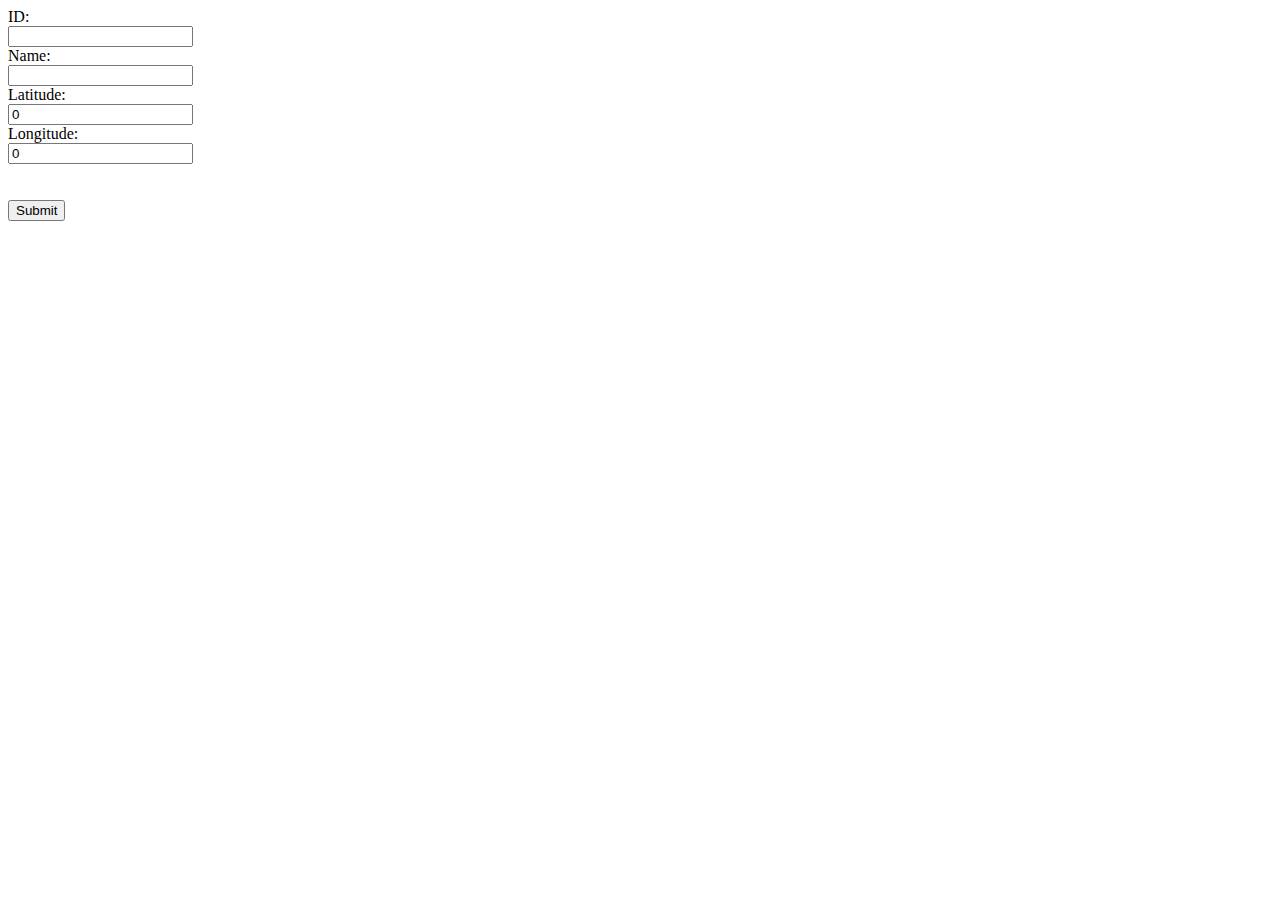
<file: add_rest.html>
<!DOCTYPE html>
<html lang="en">
	<form action="add_rest.php" method="post" onsubmit="window.opener.location.reload()">
		ID:<br>
		<input type="number" name="id"><br>
		Name:<br>
		<input type="text" name="name"><br>
		Latitude:<br>
		<input type="text" name="lat" value="0"><br>
		Longitude:<br>
		<input type="text" name="long" value="0"><br><br>
		<br>
		<input type="submit">
	</form>
</html>
</file>
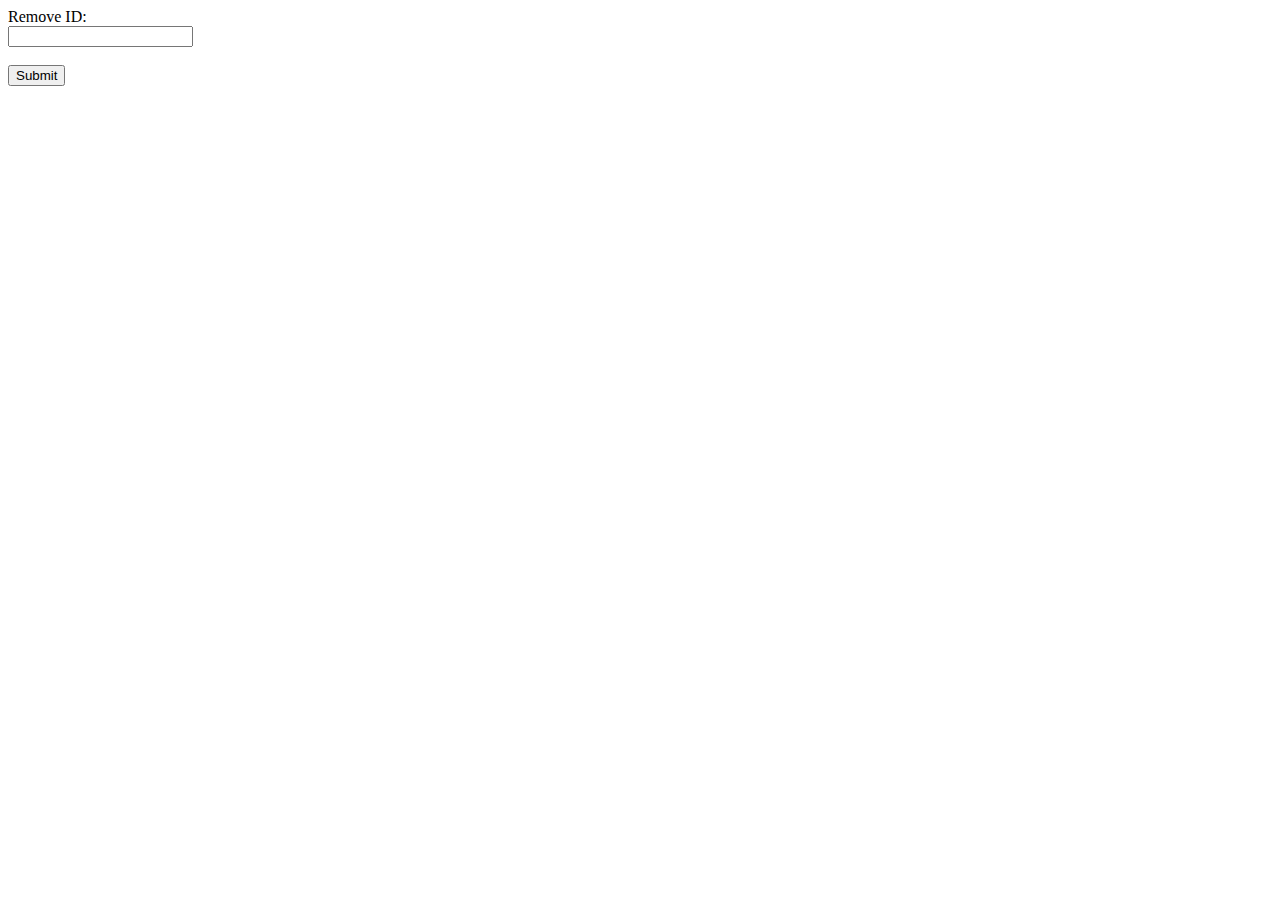
<file: remove_rest.html>
<!DOCTYPE html>
<html lang="en">
	<form action="remove_rest.php" method="post" onsubmit="window.opener.location.reload()">
		Remove ID:<br>
		<input type="number" name="id"><br><br>
		<input type="submit">
	</form>
</html>
</file>
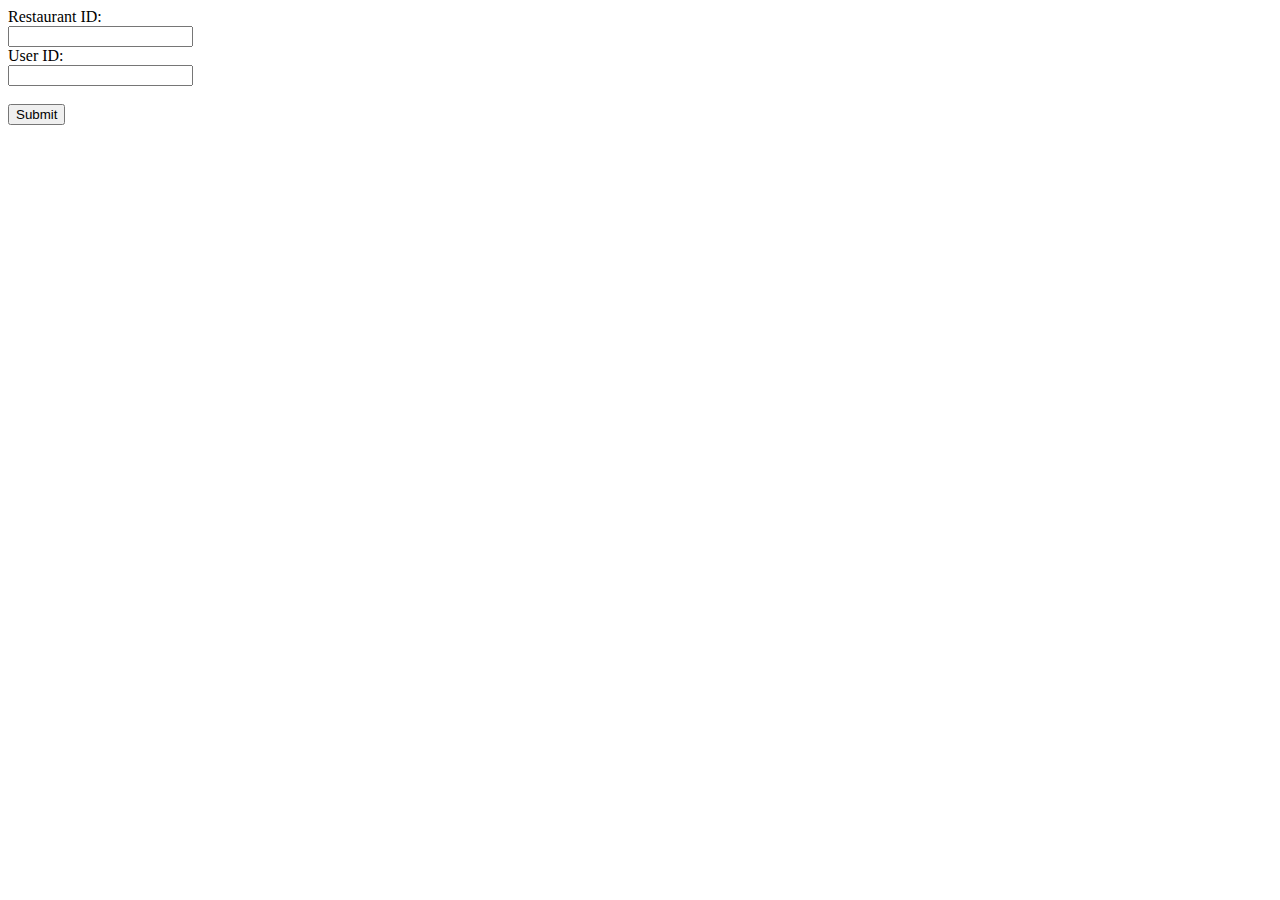
<file: remove_review.html>
<!DOCTYPE html>
<html lang="en">
	<form action="remove_review.php" method="post" onsubmit="window.opener.location.reload()">
		Restaurant ID:<br>
		<input type="number" name="restid"><br>
		User ID:<br>
		<input type="number" name="userid"><br><br>
		<input type="submit">
	</form>
</html>
</file>
